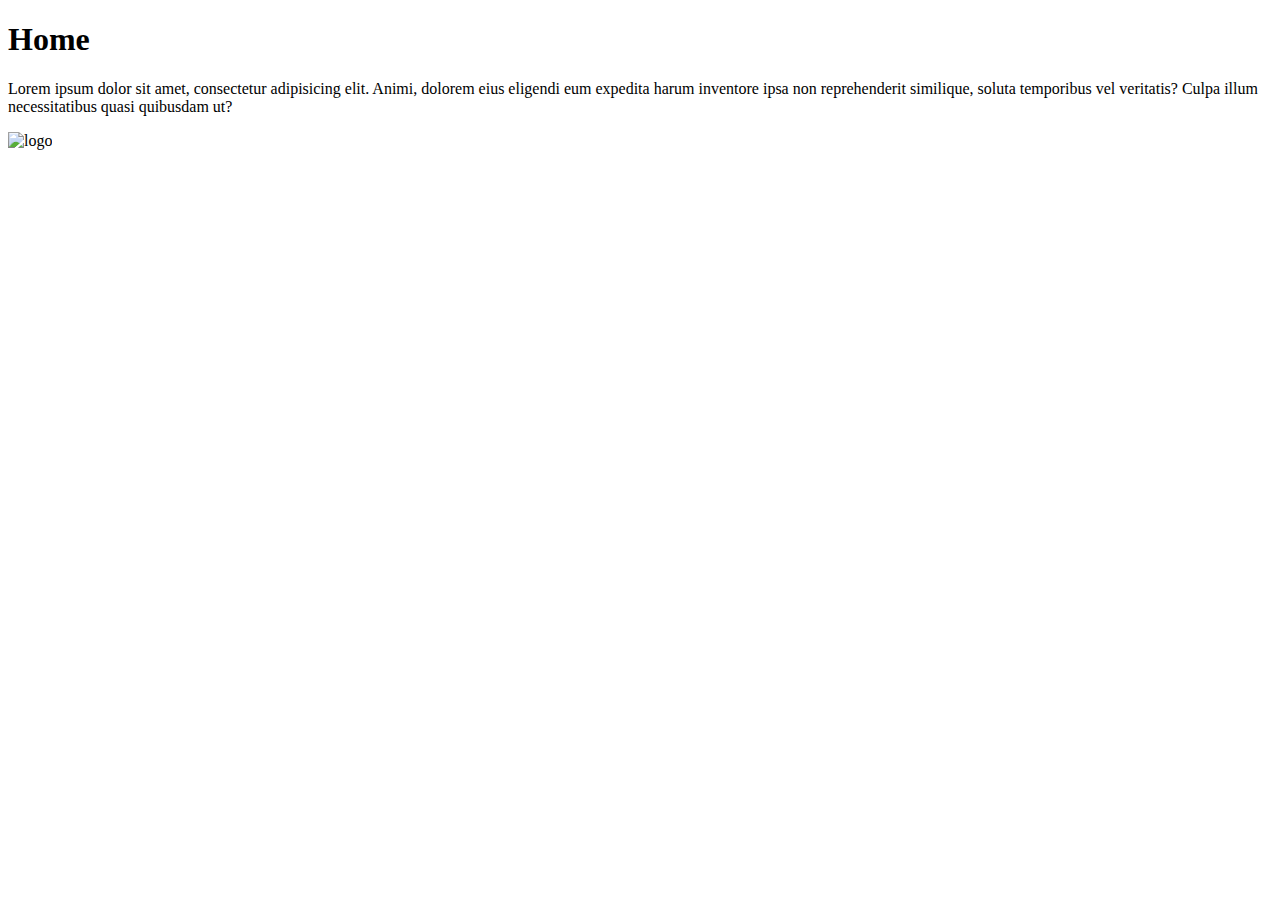
<file: src/main/resources/templates/index.html>
<!DOCTYPE html>
<html lang="en" xmlns:th="http://www.thymeleaf.org">
<head>
    <meta charset="UTF-8"/>

    <link rel="stylesheet" th:href="@{/css/app.css}" />

    <title>Gif Library | Home</title>
</head>
<body>
    <h1>Home</h1>
    <p>Lorem ipsum dolor sit amet, consectetur adipisicing elit. Animi, dolorem eius eligendi eum expedita harum inventore ipsa non reprehenderit similique, soluta temporibus vel veritatis? Culpa illum necessitatibus quasi quibusdam ut?</p>
    <img th:src="@{/gifs/dog-jump.gif}" alt="logo" />

</body>
</html>
</file>
